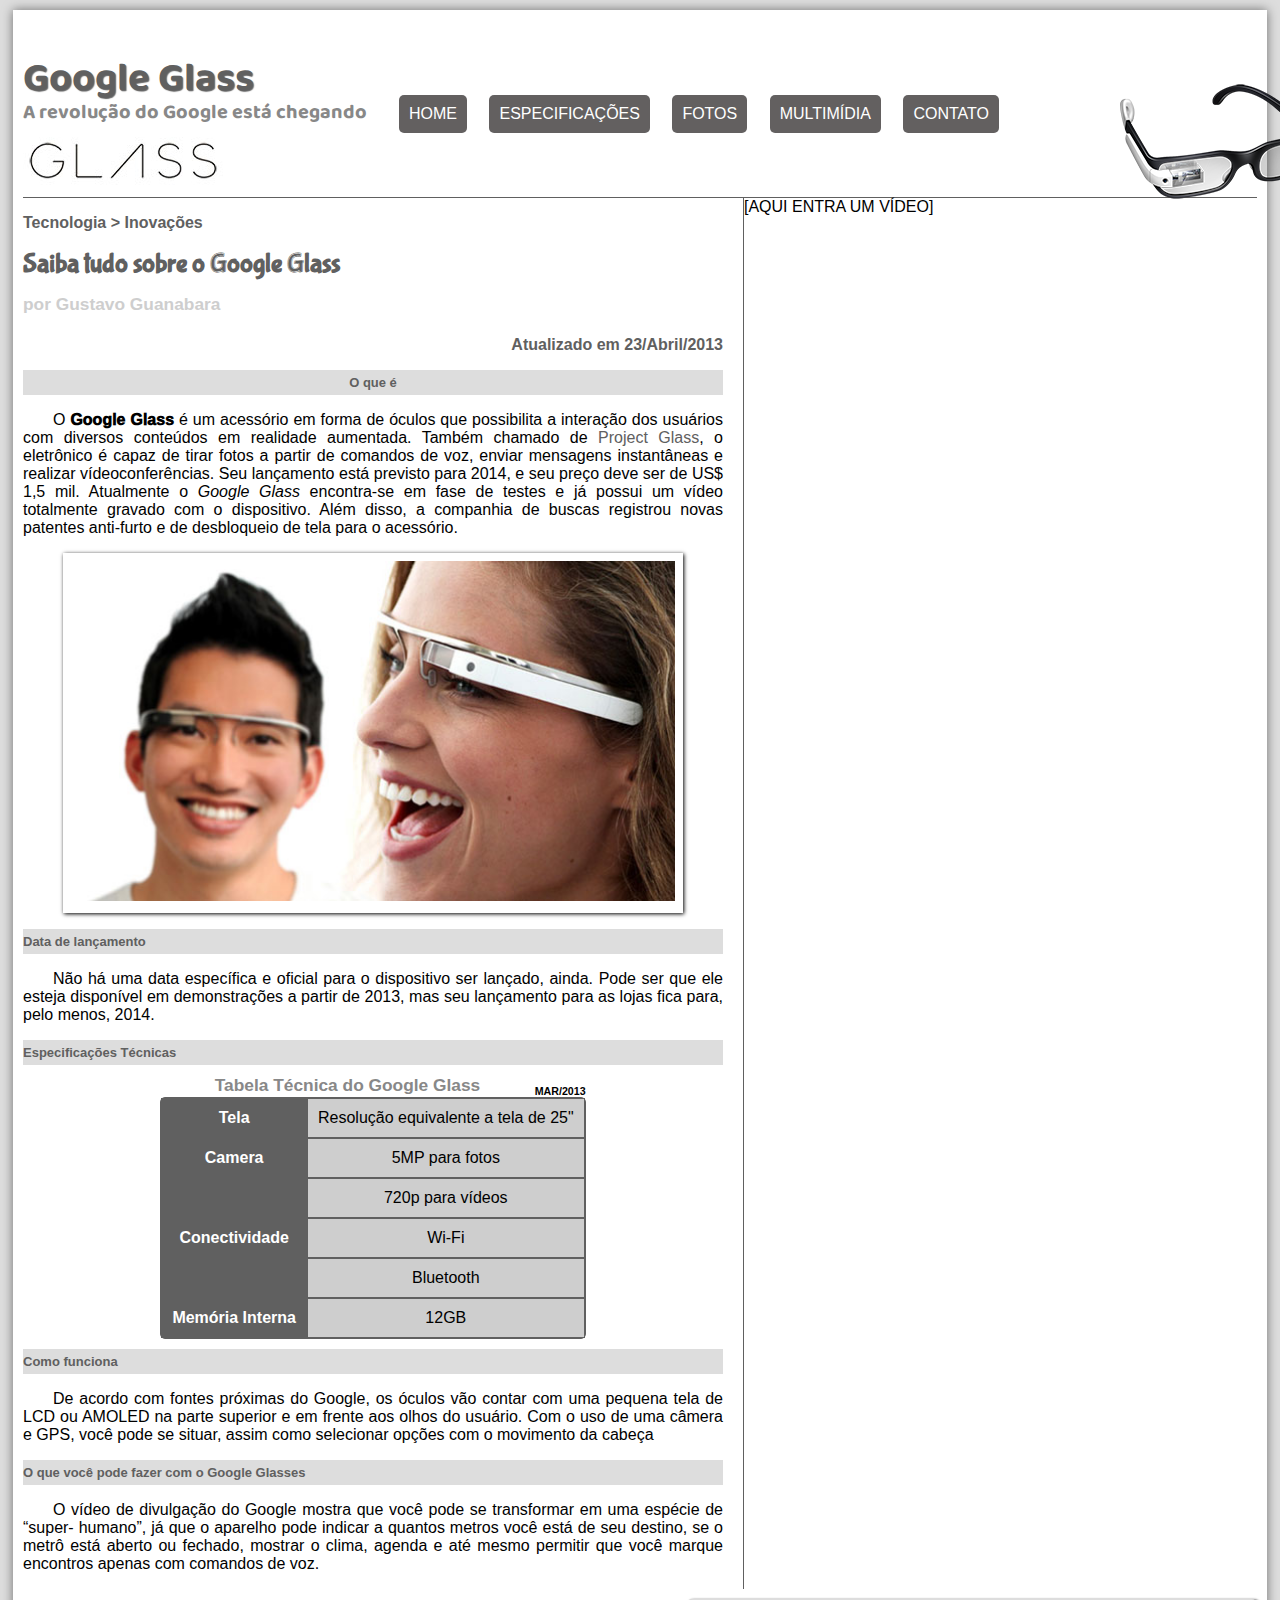
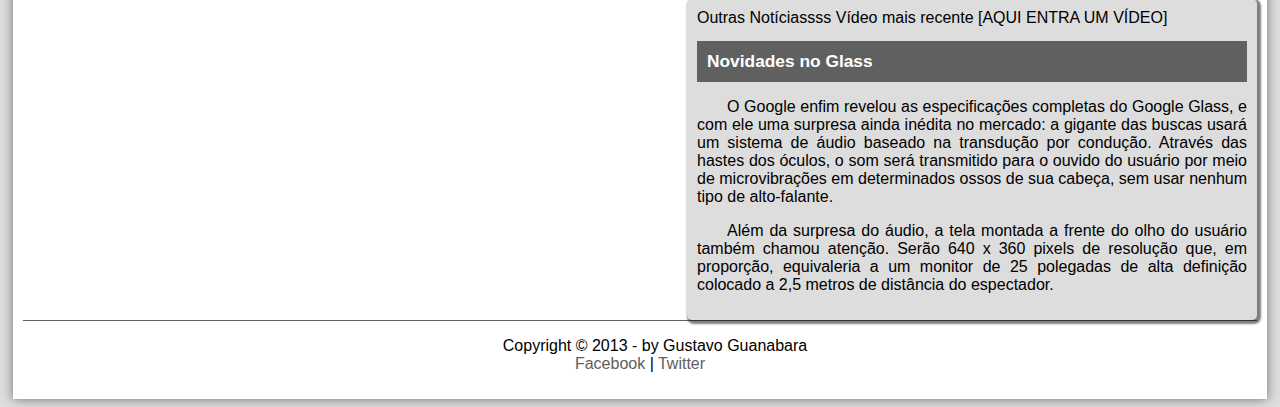
<file: index.html>
<!DOCTYPE html>
<html lang="pt-br">
<head>
    <meta charset="UTF-8"/>
    <title>Tudo sobre Google Glass</title>
    <link rel="stylesheet" type="text/css" href="css/estilo.css"/>
    
</head>
<script language= "javascript" src="javascript/funcoes.js"></script>
<body>
    <div id="interface">
        <header id="cabecalho">
            <hgroup>
                <h1>Google Glass </h1>
                <h2>A revolução do Google está chegando </h2>
            </hgroup>
            
            
            <img id="icone" src="imagens/glass-oculos-preto-peq.png"/>
            
            
            <nav id="menu">
                <h1>Menu Principal</h1>
                <ul>
                    <li onmouseover="mudaFoto('imagens/home.png')" onmouseout="mudaFoto('imagens/glass-oculos-preto-peq.png')"><a href="index.html">Home</a></li>
                    <li onmouseover="mudaFoto('imagens/especificacoes.png')" onmouseout="mudaFoto('imagens/glass-oculos-preto-peq.png')"><a href="specs.html">Especificações</a></li>
                    <li onmouseover="mudaFoto('imagens/fotos.png')" onmouseout="mudaFoto('imagens/glass-oculos-preto-peq.png')"><a href="fotos.html">Fotos</a></li>
                    <li onmouseover="mudaFoto('imagens/multimidia.png')" onmouseout="mudaFoto('imagens/glass-oculos-preto-peq.png')"><a href="multimidia.html">Multimídia</a></li>
                    <li onmouseover="mudaFoto('imagens/contato.png')" onmouseout="mudaFoto('imagens/glass-oculos-preto-peq.png')"><a href="fale-conosco.html">Contato</a></li>
                </ul>
                
            </nav>
            
            
        </header>
        
        <section id="corpo">
            <article id="noticiaprincipal">
                <header id="cabecalhoartigo">
                    <hgoup>
                        <h3>Tecnologia > Inovações</h3>
                        <h1>Saiba tudo sobre o Google Glass </h1>
                        <h2>por Gustavo Guanabara</h2>
                        <h3 class="direita">Atualizado em 23/Abril/2013</h3>
                    </hgoup>
                </header>
                
                
                <h2 style="text-align: center;">O que é</h2>
                <p>O <span style="font-weight: 1000;">Google Glass</span> é um acessório em forma de óculos que possibilita
                    a
                    interação dos usuários com diversos conteúdos em realidade aumentada. Também chamado de <a
                    href="https://www.google.com/glass/start/" target="_blank">Project Glass</a>, o
                    eletrônico é capaz de tirar fotos a partir de comandos de voz, enviar mensagens instantâneas e realizar
                    vídeo&shy;con&shy;ferên&shy;cias.
                    Seu lançamento está previsto para 2014, e seu preço deve ser de US$ 1,5 mil. Atualmente o <em>Google
                        Glass</em>
                        encontra-se em fase de testes e já possui um vídeo totalmente gravado com o dispositivo. Além disso, a
                        companhia
                        de buscas registrou novas patentes anti-furto e de desbloqueio de tela para o acessório.</p>
                        
                        <figure class="foto-legenda">
                            <img src="imagens\glass-quadro-homem-mulher.jpg"/>
                            <figcaption>
                                <h3>Google Glass</h3>
                                <p>Uma nova maneira de ver o mundo</p>
                                
                            </figcaption>
                        </figure>
                        
                        <h2>Data de lançamento</h2>
                        <p>Não há uma data específica e oficial para o dispositivo ser lançado, ainda. Pode ser que ele esteja
                            disponível em
                            demonstrações a partir de 2013, mas seu lançamento para as lojas fica para, pelo menos, 2014.</p>
                            
                            <h2>Especificações Técnicas</h2>
                            <table id="tabelaspec"> <!--TABELA-->
                                <caption> Tabela Técnica do Google Glass <span>MAR/2013</span></caption>
                                
                                <tr>
                                    <td class="colunaesquerda">Tela</td>
                                    <td class="colunadireita">Resolução equivalente a tela de 25"</td>
                                </tr>
                                <tr>
                                    <td rowspan="2" class="colunaesquerda">Camera</td>
                                    <td class="colunadireita">5MP para fotos</td>
                                </tr>
                                <tr>
                                    <td class="colunadireita">720p para vídeos</td>
                                </tr>
                                <tr>
                                    <td rowspan="2" class="colunaesquerda">Conectividade</td>
                                    <td class="colunadireita">Wi-Fi</td>
                                </tr>
                                <tr>
                                    <td class="colunadireita">Bluetooth</td>
                                </tr>
                                <tr>
                                    <td class="colunaesquerda">Memória Interna</td>
                                    <td class="colunadireita">12GB</td>
                                </tr>
                            </table>
                            <h2>Como funciona</h2>
                            <p>De acordo com fontes próximas do Google, os óculos vão contar com uma pequena tela de LCD ou AMOLED na
                                parte
                                superior e em frente aos olhos do usuário. Com o uso de uma câmera e GPS, você pode se situar, assim
                                como
                                selecionar opções com o movimento da cabeça</p>
                                
                                <h2>O que você pode fazer com o Google Glasses</h2>
                                <p>O vídeo de divulgação do Google mostra que você pode se transformar em uma espécie de “super-
                                    <wbr/>
                                    humano”, já que o aparelho pode indicar a quantos metros você está de seu destino, se o metrô está
                                    aberto ou
                                    fechado, mostrar o clima, agenda e até mesmo permitir que você marque encontros apenas com comandos de
                                    voz.
                                </p>
                            </article>
                        </section>
                        
                        [AQUI ENTRA UM VÍDEO]
                        
                        <aside id="lateral">
                            Outras Notíciassss
                            Vídeo mais recente
                            
                            [AQUI ENTRA UM VÍDEO]
                            
                            <h2>Novidades no Glass</h2>
                            <p>O Google enfim revelou as especificações completas do Google Glass, e com ele uma surpresa ainda inédita no
                                mercado: a gigante das buscas usará um sistema de áudio baseado na transdução por condução. Através das
                                hastes
                                dos óculos, o som será transmitido para o ouvido do usuário por meio de microvibrações em determinados ossos
                                de
                                sua cabeça, sem usar nenhum tipo de alto-falante.</p>
                                
                                <p>Além da surpresa do áudio, a tela montada a frente do olho do usuário também chamou atenção. Serão 640 x 360
                                    pixels de resolução que, em proporção, equivaleria a um monitor de 25 polegadas de alta definição colocado a
                                    2,5
                                    metros de distância do espectador.</p>
                                </aside>
                                <footer id="rodape">
                                    <p> Copyright &copy; 2013 - by Gustavo Guanabara</br>
                                        <a href="http://facebook.com" target="_blank">Facebook</a> | <a href="http://twitter.com" target="_blank">Twitter</a>
                                    </p>
                                </footer>
                            </div>
                            
                        </body>
                        
                        </html>
</file>
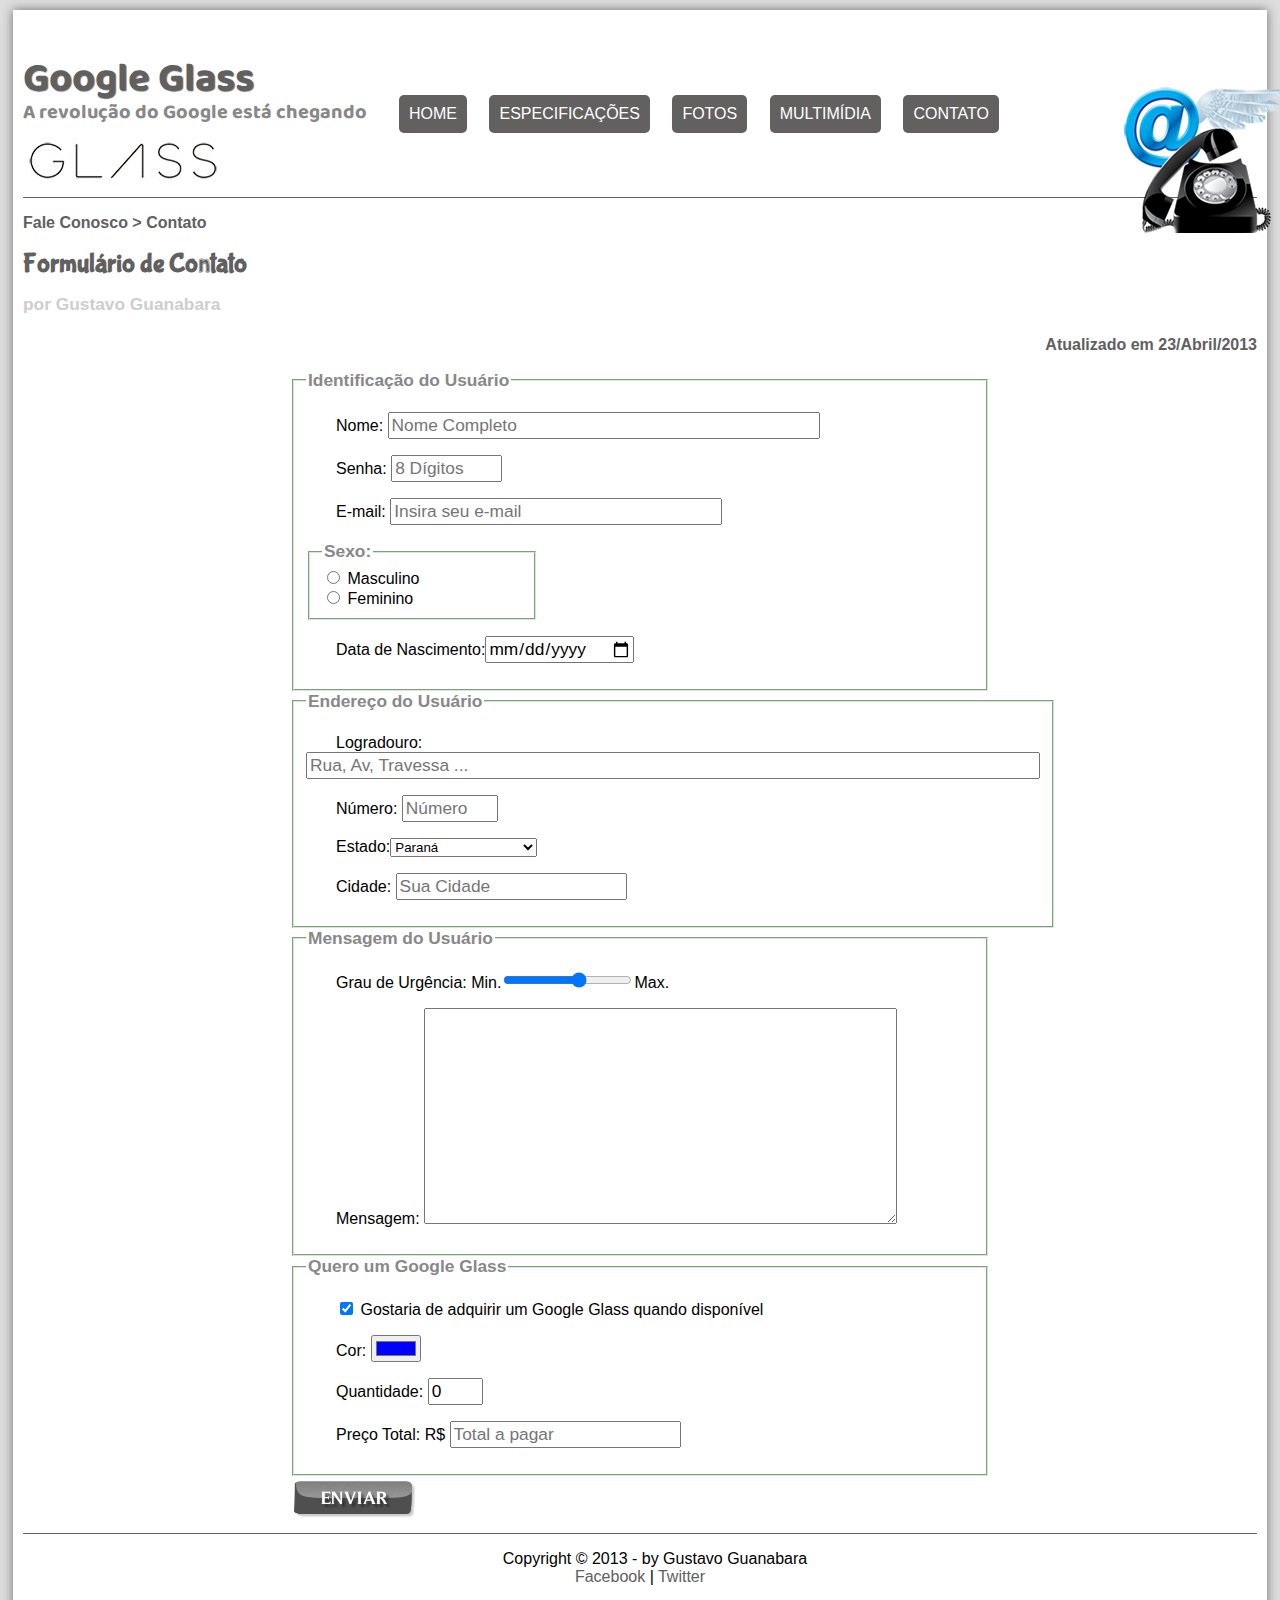
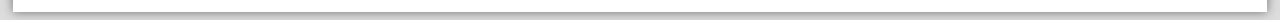
<file: fale-conosco.html>
<!DOCTYPE html>
<html lang="pt-br">
<head>
    <meta charset="UTF-8"/>
    <title>Tudo sobre Google Glass</title>
    <link rel="stylesheet" type="text/css" href="css/estilo.css"/>
    <link rel="stylesheet" href="css/form.css"/>
    
</head>
<script language= "javascript" src="javascript/funcoes.js"></script>
<script>
    function calc_total(){
        var qtd = parseInt(document.getElementById('cQtd').value)
        tot = qtd *1500;
        document.getElementById('cTot').value = tot; 
    }
</script>
<body>
    <div id="interface">
        <header id="cabecalho">
            <hgroup>
                <h1>Google Glass </h1>
                <h2>A revolução do Google está chegando </h2>
            </hgroup>
            
            
            <img id="icone" src="imagens/contato.png"/>
            
            
            <nav id="menu">
                <h1>Menu Principal</h1>
                <ul>
                    <li onmouseover="mudaFoto('imagens/home.png')" onmouseout="mudaFoto('imagens/contato.png')"><a href="index.html">Home</a></li>
                    <li onmouseover="mudaFoto('imagens/especificacoes.png')" onmouseout="mudaFoto('imagens/contato.png')"><a href="specs.html">Especificações</a></li>
                    <li onmouseover="mudaFoto('_imagens/fotos.png')" onmouseout="mudaFoto('imagens/contato.png')"><a href="fotos.html">Fotos</a></li>
                    <li onmouseover="mudaFoto('imagens/multimidia.png')" onmouseout="mudaFoto('imagens/contato.png')"><a href="multimidia.html">Multimídia</a></li>
                    <li onmouseover="mudaFoto('imagens/contato.png')" onmouseout="mudaFoto('imagens/contato.png')"><a href="fale-conosco.html">Contato</a></li>
                </ul>
                
            </nav>
            
            
        </header>
        
        <section id="corpo-full">
            <article id="noticiaprincipal">
                <header id="cabecalhoartigo">
                    <hgoup>
                        <h3>Fale Conosco > Contato</h3>
                        <h1>Formulário de Contato</h1>
                        <h2>por Gustavo Guanabara</h2>
                        <h3 class="direita">Atualizado em 23/Abril/2013</h3>
                    </hgoup>
                </header>
                
                
                
                <form method="post" id="fContato" action="mailto:eliasfernandescoutinho@gmail.com" oninput="calc_total();">
                    
                    <fieldset id="usuario"><legend>Identificação do Usuário</legend>
                        <p> <label for="cNome">Nome:</label> <input type="text"name="tNome" id="cNome" size="40" maxlength="40" placeholder="Nome Completo"/></p>
                        <p> <label for="cSenha">Senha:</label> <input type="password" name="tSenha" id="cSenha" size="8" maxlength="8" placeholder="8 Dígitos"/></p>
                        <p> <label for="cMail">E-mail:</label> <input type="email" name="tMail" id="cMail" size="30" maxlength="40" placeholder="Insira seu e-mail"/></p>
                        <fieldset id="sexo"><legend>Sexo:</legend>
                            <input type="radio" name="tSexo" id="cMasc"/> <label for="cMasc">Masculino</label><br>
                            <input type="radio" name="tSexo" id="cFem"/> <label for="cFem">Feminino</label>
                        </fieldset>
                        <p>Data de Nascimento:<input type="date" name="tNasc" id="cNasc"/></p>
                    </fieldset>
                    
                    <fieldset id="endereco"><legend>Endereço do Usuário</legend>
                        <p> <label for="cRua"> Logradouro:</label><input type="text" name="tRua" id="cRua" size="70" maxlength="80" placeholder="Rua, Av, Travessa ..."/>  </p>
                        <p><label for="cNum"> Número:</label> <input type="number" name="tNum" id="cNum" size="7" size="10" maxlength="10", placeholder="Número" min="0" max="99999"/></p>
                        <p><label for="cEst">Estado:</label><select name="tEst" id="cEst">
                            <optgroup label="Região Sudeste">
                                <option value="RJ">Rio de Janeiro</option>
                                <option value="SP">São Paulo</option>
                                <option value="MG">Minas Gerais</option>
                            </optgroup>
                            
                            <optgroup label="Região Sul">
                                <option value="PR" selected>Paraná</option>
                                <option value="SC">Santa Catarina</option>
                                <option value="RS">Rio Grande do Sul</option>
                            </optgroup>
                        </select></p>
                        <p><label for="cCid">Cidade:</label>
                        <input type="text" name="tCid" id="cCid" maxlength="40" size="20" placeholder="Sua Cidade" list="cidades"></p>
                        <datalist id="cidades">
                            <option value="Rio de Janeiro"></option>
                            <option value="Curitiba"></option>
                            <option value="São Gonçalo"></option>
                            <option value="Niterói"></option>
                            <option value="São Paulo"></option>
                            <option value="Porto Alegre"></option>
                            <option value="Florianópolis"></option>
                            <option value="Campos do Jordão"></option>
                            <option value="Saquarema"></option>
                        </datalist> 
                    </fieldset>
                    
                    <fieldset id="mensagem"><legend>Mensagem do Usuário</legend>
                        <p><label for="cUrg">  Grau de Urgência:</label>
                            Min.<input type="range" name="tUrg" id="cUrg" min="0" max="10" step="2"/>Max.
                        
                        </p>
                        <p><label for="cMsg"> Mensagem:</label>
                        <textarea name="tMsg" id="cMsg" cols="45" rows="10" placeholder="Deixe aqui sua mensagem">
                        </textarea></p>
                    </fieldset>
                    
                    <fieldset id="pedido"><legend>Quero um Google Glass</legend>
                        <p><input type="checkbox" name="tPed" id="cPed" checked/>
                            
                            <label for="cPed">Gostaria de adquirir um Google Glass quando disponível</label>
                        
                        </p>
                        <p><label for="cCor">Cor:</label>
                            <input type="color" name="tCor" id="cCor" value="#0000ff"/></p>
                        <p><label for="cQtd">Quantidade:</label>
                        <input type="number" name="tQtd" id="cQtd" min="0" max="5" value="0"/>
                        </p>
                        <p><label>Preço Total: R$</label>
                        <input type="text" name="tTod" id="cTot" placeholder="Total a pagar" readonly/>
                        </p>
                    </fieldset>
                    
                    <input type="image" name="tEnviar" src="imagens/botao-enviar.png">

                </form>
                
                <footer id="rodape">
                    <p> Copyright &copy; 2013 - by Gustavo Guanabara</br>
                        <a href="http://facebook.com" target="_blank">Facebook</a> | <a href="http://twitter.com" target="_blank">Twitter</a>
                    </p>
                </footer>
            </div>
            
        </body>
        
        </html>
</file>
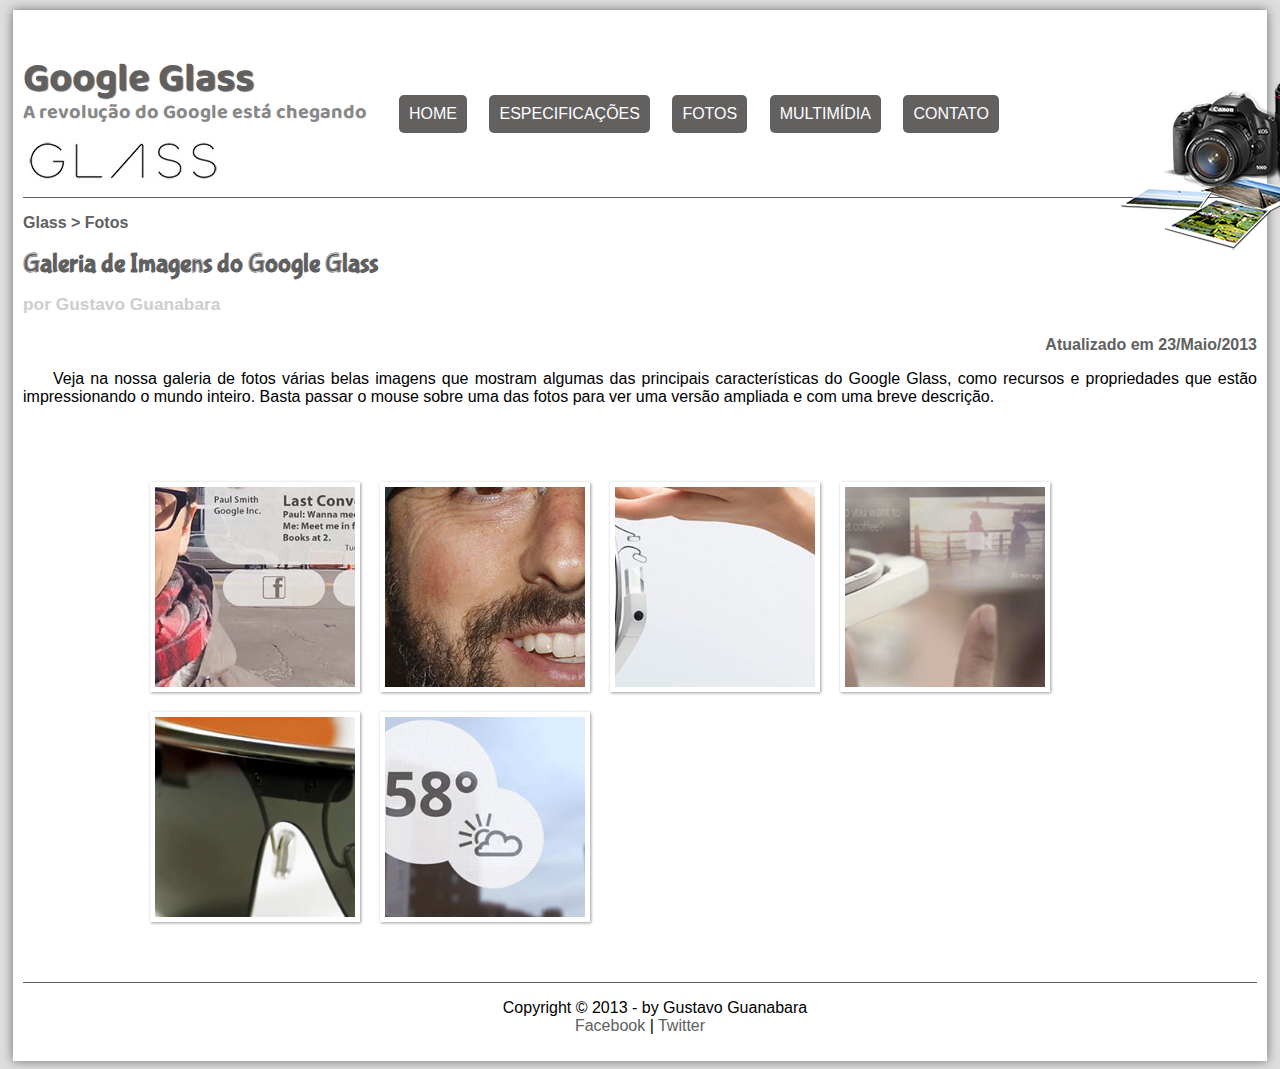
<file: fotos.html>
<!DOCTYPE html>
<html lang="pt-br">
<head>
    <meta charset="UTF-8"/>
    <title>Tudo sobre Google Glass</title>
    <link rel="stylesheet" type="text/css" href="css/estilo.css"/>
    <link rel="stylesheet" href="css/fotos.css"/>
    
</head>
<script language= "javascript" src="_javascript/funcoes.js"></script>
<body>
    <div id="interface">
        <header id="cabecalho">
            <hgroup>
                <h1>Google Glass </h1>
                <h2>A revolução do Google está chegando </h2>
            </hgroup>
            
            
            <img id="icone" src="imagens/fotos.png"/>
            
            
            <nav id="menu">
                <h1>Menu Principal</h1>
                <ul>
                    <li onmouseover="mudaFoto('imagens/home.png')" onmouseout="mudaFoto('imagens/fotos.png')"><a href="index.html">Home</a></li>
                    <li onmouseover="mudaFoto('imagens/especificacoes.png')" onmouseout="mudaFoto('imagens/fotos.png')"><a href="specs.html">Especificações</a></li>
                    <li onmouseover="mudaFoto('imagens/fotos.png')" onmouseout="mudaFoto('imagens/fotos.png')"><a href="fotos.html">Fotos</a></li>
                    <li onmouseover="mudaFoto('imagens/multimidia.png')" onmouseout="mudaFoto('imagens/fotos.png')"><a href="multimidia.html">Multimídia</a></li>
                    <li onmouseover="mudaFoto('imagens/contato.png')" onmouseout="mudaFoto('imagens/fotos.png')"><a href="fale-conosco.html">Contato</a></li>
                </ul>
                
            </nav>
            
            
        </header>
        <section id="corpo-full">
            <article id="noticiaprincipal">
                <header id="cabecalhoartigo">
                    <hgoup>
                        <h3>Glass > Fotos</h3>
                        <h1>Galeria de Imagens do Google Glass</h1>
                        <h2>por Gustavo Guanabara</h2>
                        <h3 class="direita">Atualizado em 23/Maio/2013</h3>
                    </hgoup>
                </header>
                
                
                <p>Veja na nossa galeria de fotos várias belas imagens que mostram algumas das principais características do Google Glass, como recursos e propriedades que estão impressionando o mundo inteiro. Basta passar o mouse sobre uma das fotos para ver uma versão ampliada e com uma breve descrição.</p>
                <ul id="albumfotos">
                    <li id="foto01"><span></spam>Agenda e lembretes</span></li>
                    <li id="foto02"><span>Sergey Brin usando o Glass</span></li>
                    <li id="foto03"><span>Leve e compacto</span></li>
                    <li id="foto04"><span>Sensação de uma tela de 50"</span></li>
                    <li id="foto05"><span>Vários tipos de lente</span></li>
                    <li id="foto06"><span>Informações importantes</span>
                    </ul>
                    
                </article>
            </section>
            
            <footer id="rodape">
                <p> Copyright &copy; 2013 - by Gustavo Guanabara</br>
                    <a href="http://facebook.com" target="_blank">Facebook</a> | <a href="http://twitter.com" target="_blank">Twitter</a>
                </p>
            </footer>
        </div>
        
    </body>
    
    </html>
</file>
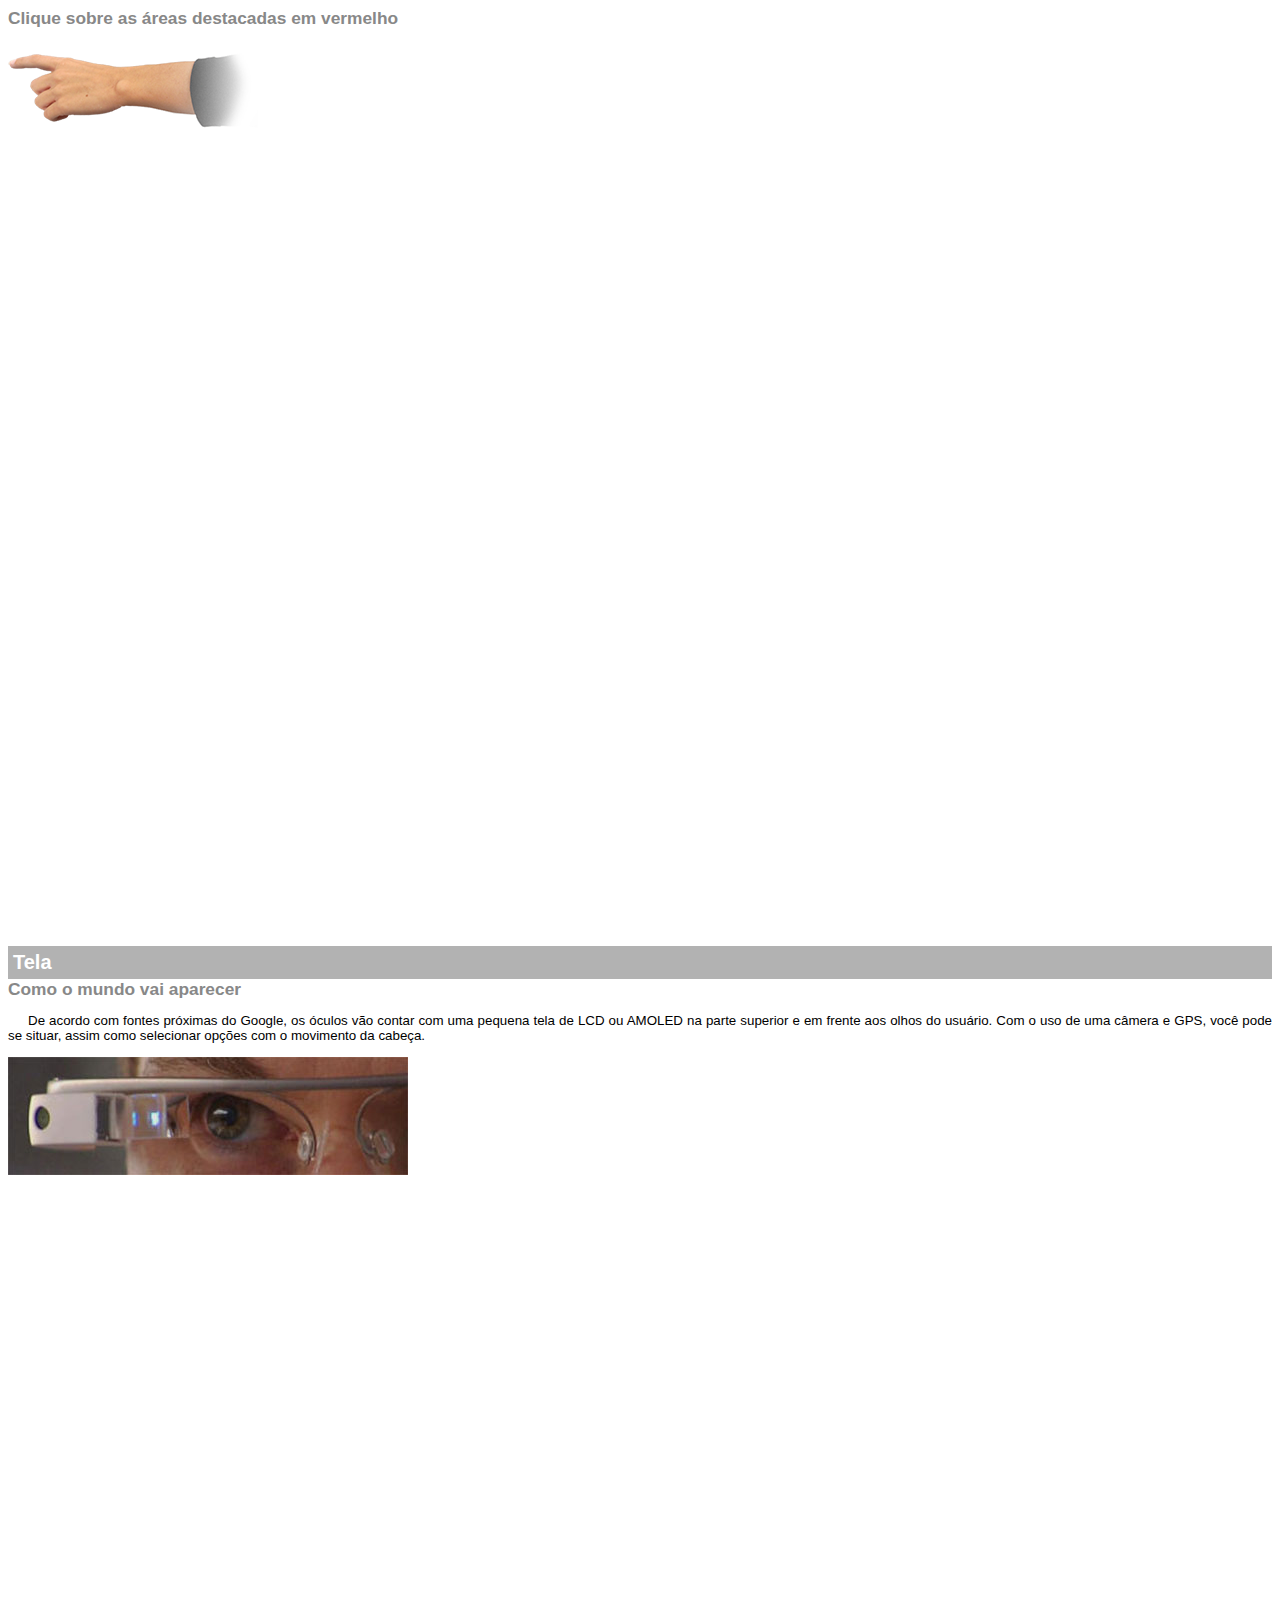
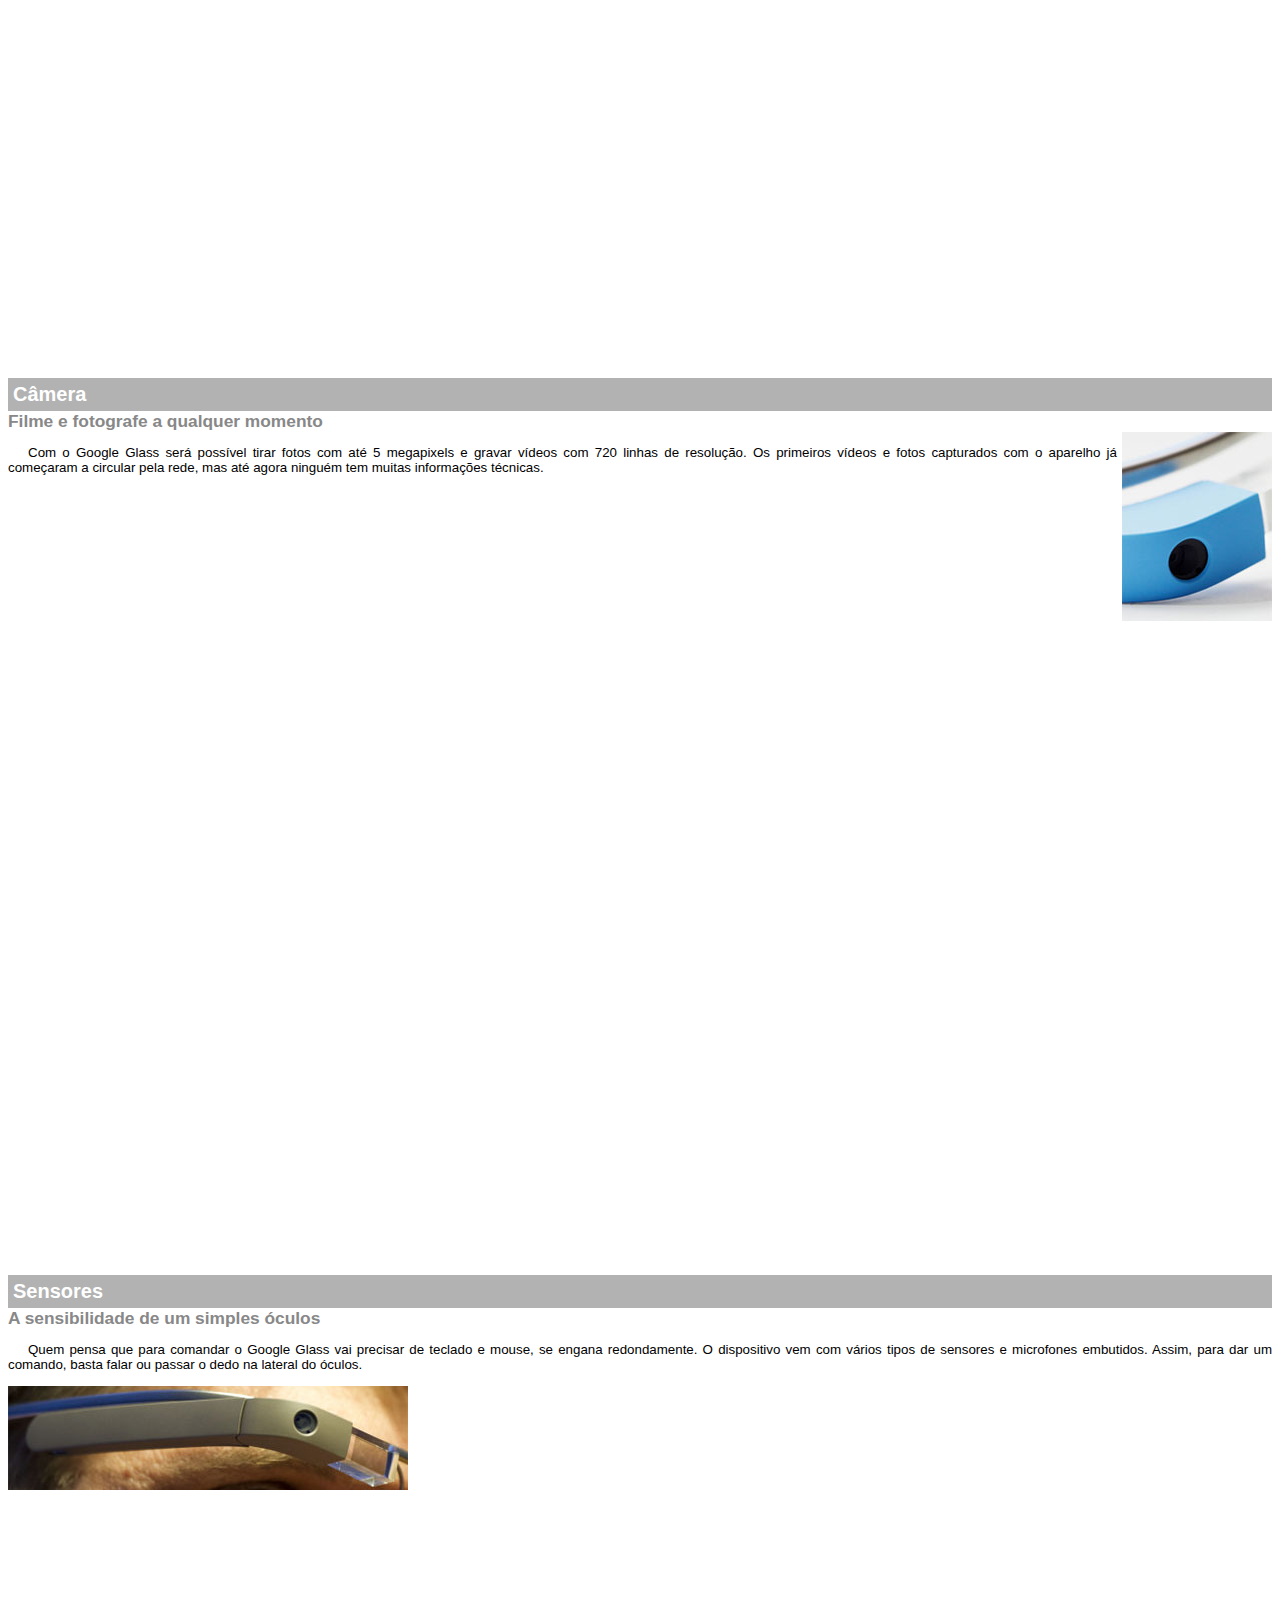
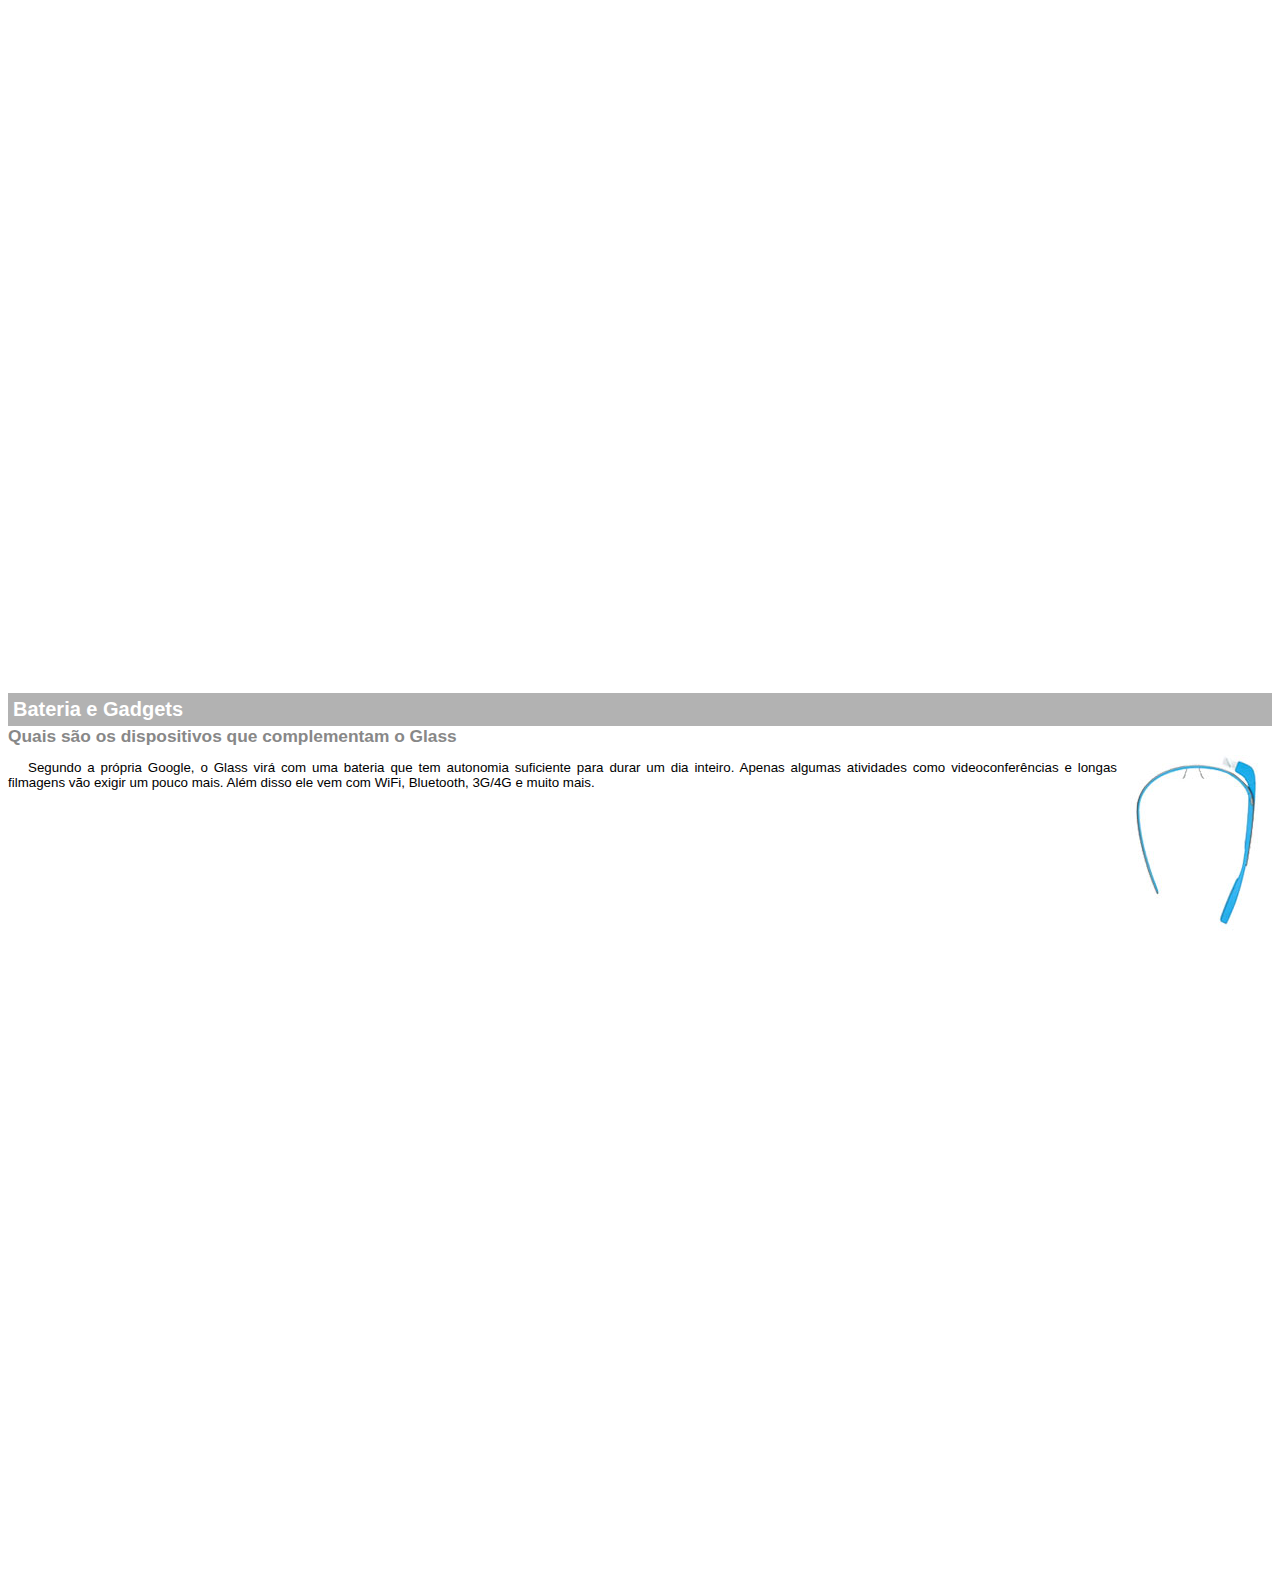
<file: google-glass.html>
<!DOCTYPE html>
<html>
<head>
    <meta charset="utf-8"/>
    <title> Informações sobre o Google Glass</title>
    <style>
        body{
            font-family: Arial;
            font-size: 10pt;
            overflow: hidden;
        }
        p{
            text-align: justify;
            text-indent: 20px;
        }
        article h1{
            font-size: 15pt;
            color: white;
            background-color: rgba(0, 0, 0, 0.3);
            padding: 5px;
            margin: 0px;

        }
        article h2{
            font-size: 13pt;
            color: #888888;
            margin: 0px;
        }
        article{
            margin-bottom: 800px;
        }
        img.img-dir{
            display: block;
            float: right;
            margin-left: 5px;
        }
    </style>
</head>
<body>
    <article id="topo">  
        <header>
            <h2> Clique sobre as áreas destacadas em vermelho</h2>
        </header> 
        <img src="imagens/mao.png" alt="Mão apontando para esquerda"/>
    </article>
    
    <article id="tela">
        <header>
            <h1>Tela</h1>
            <h2>Como o mundo vai aparecer</h2>
        </header>
        <p> De acordo com fontes próximas do Google, os óculos vão contar com uma pequena tela de LCD ou AMOLED na parte superior e em frente aos olhos do usuário. Com o uso de uma câmera e GPS, você pode se situar, assim como selecionar opções com o movimento da cabeça.</p>
        <img src="imagens/det-tela.jpg" alt="tela do Google Glass"/>
        </article>
        
        <article id="camera">
            <header>
                <h1>Câmera</h1>
                <h2>Filme e fotografe a qualquer momento</h2>
            </header>
            <img src="imagens/det-camera.jpg" class="img-dir" alt="Câmera do Google Glass"/>
            <p>
                Com o Google Glass será possível tirar fotos com até 5 megapixels e gravar vídeos com 720 linhas de resolução. Os primeiros vídeos e fotos capturados com o aparelho já começaram a circular pela rede, mas até agora ninguém tem muitas informações técnicas.</p>
            </article>
            
            <article id="sensores"> 
                <header>
                    <h1>Sensores</h1>
                    <h2>A sensibilidade de um simples óculos</h2>
                </header>
                <p>Quem pensa que para comandar o Google Glass vai precisar de teclado e mouse, se engana redondamente. O dispositivo vem com vários tipos de sensores e microfones embutidos. Assim, para dar um comando, basta falar ou passar o dedo na lateral do óculos.</p>
                <img src="imagens/det-touch.jpg" alt="Sensores do Google Glass"/>
                </article>
                
                <article id="gadgets"> 
                    <header>
                        <h1>Bateria e Gadgets</h1>
                        <h2>Quais são os dispositivos que complementam o Glass</h2>
                    </header>
<img src="imagens/det-bateria.jpg"  class="img-dir" alt="Bateria e Gadgets do Google Glass"/>
                    <p>
                        Segundo a própria Google, o Glass virá com uma bateria que tem autonomia suficiente para durar um dia inteiro. Apenas algumas atividades como videoconferências e longas filmagens vão exigir um pouco mais. Além disso ele vem com WiFi, Bluetooth, 3G/4G e muito mais.</p>
                    </article>
                </body>
                </html>
</file>
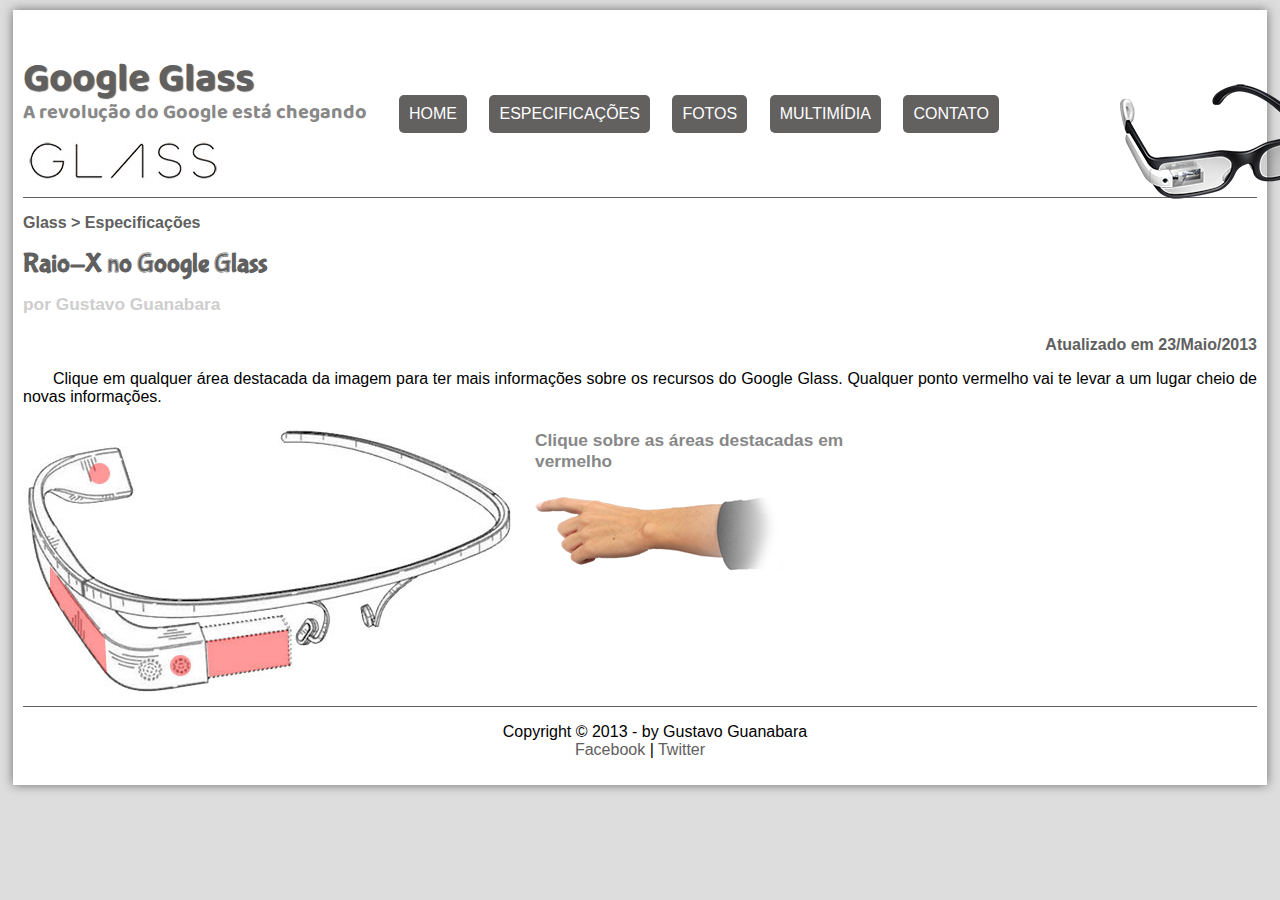
<file: specs.html>
<!DOCTYPE html>
<html lang="pt-br">
<head>
    <meta charset="UTF-8"/>
    <title>Tudo sobre Google Glass</title>
    <link rel="stylesheet" type="text/css" href="css/estilo.css"/>
    <link rel="stylesheet" href="css/specs.css"/>
    
</head>
<script language= "javascript" src="javascript/funcoes.js"></script>
<body>
    <div id="interface">
        <header id="cabecalho">
            <hgroup>
                <h1>Google Glass </h1>
                <h2>A revolução do Google está chegando </h2>
            </hgroup>
            
            
            <img id="icone" src="imagens/glass-oculos-preto-peq.png"/>
            
            
            <nav id="menu">
                <h1>Menu Principal</h1>
                <ul>
                    <li onmouseover="mudaFoto('imagens/home.png')" onmouseout="mudaFoto('imagens/especificacoes.png')"><a href="index.html">Home</a></li>
                    <li onmouseover="mudaFoto('imagens/especificacoes.png')" onmouseout="mudaFoto('imagens/especificacoes.png')"><a href="specs.html">Especificações</a></li>
                    <li onmouseover="mudaFoto('imagens/fotos.png')" onmouseout="mudaFoto('imagens/especificacoes.png')"><a href="fotos.html">Fotos</a></li>
                    <li onmouseover="mudaFoto('imagens/multimidia.png')" onmouseout="mudaFoto('imagens/especificacoes.png')"><a href="multimidia.html">Multimídia</a></li>
                    <li onmouseover="mudaFoto('imagens/contato.png')" onmouseout="mudaFoto('imagens/especificacoes.png')"><a href="fale-conosco.html">Contato</a></li>
                </ul>
                
            </nav>
            
            
        </header>
        <section id="corpo-full">
            <article id="noticiaprincipal">
                <header id="cabecalhoartigo">
                    <hgoup>
                        <h3>Glass > Especificações</h3>
                        <h1> Raio-X no Google Glass </h1>
                        <h2>por Gustavo Guanabara</h2>
                        <h3 class="direita">Atualizado em 23/Maio/2013</h3>
                    </hgoup>
                </header>
                
                <p>Clique em qualquer área destacada da imagem para ter mais informações sobre os recursos do Google Glass. Qualquer ponto vermelho vai te levar a um lugar cheio de novas informações.</p>
                <section id="conteudo">
                    <img src="imagens/glass-esquema-marcado.jpg" usemap="#meumapa"/>
                    <map name="meumapa">
                       <area shape="rect" coords="179,202,270,260" href="google-glass.html#tela" target="janela"/>
                       <area shape="circle" coords="158,243, 12" href="google-glass.html#camera" target="janela"/>
                       <area shape="circle" coords="73, 52, 12" href="google-glass.html#gadgets" target="janela"/>
                       <area shape="poly" coords="28,143,83,216,84,249,27,169" href="google-glass.html#sensores" target="janela"/>


                    </map>
                    <iframe src="google-glass.html" name="janela" id="frame-spec"></iframe>    
                    
                    
                </section>
                
            </article>
        </section>
        
        <footer id="rodape">
            <p> Copyright &copy; 2013 - by Gustavo Guanabara</br>
                <a href="http://facebook.com" target="_blank">Facebook</a> | <a href="http://twitter.com" target="_blank">Twitter</a>
            </p>
        </footer>
    </div>
    
</body>

</html>
</file>
<file: css/estilo.css>
@charset "UTF-8";
@import url('https://fonts.googleapis.com/css?family=Baloo+2&display=swap');

@font-face {
    font-family: "FonteLogo" ;
    src: url("../fonts/bubblegum-sans-regular.otf");
}

body {
    background: #dddddd;
    color: rgba(0, 0, 0, 1);
    font-family: Arial;
}

div#interface {
    width: auto;
    background-color: white;
    margin: 10px 5px 0px 5px;
    box-shadow: 0px 0px 10px rgba(0, 0, 0, 0.5);
    padding: 10px;
    
}

p {
    text-align: justify;
    text-indent: 30px;
}

a {
    color: #606060;
    text-decoration: none;
}

a:hover {
    text-decoration: underline;
}

header#cabecalho img#icone {
    position: absolute;
    left: 1120px;
    top: 80px;
}

header#cabecalho {
    border-bottom: 1px #606060 solid;
    height: 150px;
    background: url("../imagens/glass-logo-peq.jpg") no-repeat 0px 90px;
}

header#cabecalho h1 {
    font-family: 'Baloo 2', cursive;
    font-size: 30pt;
    color: #606060;
    text-shadow: 1px 1px 1px rgba(0, 0, 0, 0.6);
    padding: 0px;
    margin-bottom: 0px;
}

header#cabecalho h2 {
    font-family: 'Baloo 2', cursive;
    font-size: 15pt;
    color: #888888;
    padding: 0px;
    margin-top: -15px;
}

/*formatação de imagens com legendas */

figure.foto-legenda {
    position: relative;
    border: 8px solid white;
    box-shadow: 1px 1px 4px black;
    
}

figure.foto-legenda img {
    width: 100%;
    height: 100%;
    
}

figure.foto-legenda figcaption {
    opacity: 0;
    position: absolute;
    top: 0px;
    background-color: rgba(0, 0, 0, 0.4);
    color: white;
    width: 100%;
    height: 100%;
    padding: 10px;
    box-sizing: border-box;
    transition: opacity 1s;
}

figure.foto-legenda:hover figcaption {
    opacity: 1;
    
}

/* Formatação do Menu*/

nav#menu {
    display: block;
}

nav#menu ul {
    list-style: none;
    text-transform: uppercase;
    position: absolute;
    top: 70px;
    left: 350px;

}

nav#menu li {
    display: inline-block;
    background-color: #636060;
    padding: 10px;
    margin: 9px;
    border-radius: 5px;
    transition: background-color 1s;
}

nav#menu li:hover {
    background-color: #c300ff;
    
    
}

nav#menu h1 {
    display: none;
}

nav#menu a {
    color: rgb(255, 255, 255);
    text-decoration: none;
    
}

nav#menu a:hover {
    color: rgb(255, 255, 255);
}

section#corpo {
    display: block;
    width: 700px;
    float: left;
    border-right: 1px solid #606060;
    padding-right: 20px;
}

article#noticiaprincipal h2 {
    font-size: 13px;
    color: #606060;
    background-color: #dddddd;
    padding: 5px 0px 5px 0px;
    margin: 10px 0px 10px 0px;
    
}

header#cabecalhoartigo h1 {
    font-family: "FonteLogo", sans-serif;
    font-size: 20pt;
    color: #606060;
    margin-bottom: 0px;
    margin-top: 0px;
}

.direita {
    text-align: right;
}

header#cabecalhoartigo h2 {
    font-size: 13pt;
    color: #cecece;
    background-color: #ffffff;
}

header#cabecalhoartigo h3 {
    font-size: 12pt;
    color: #606060;
    
}


table#tabelaspec {
    border: 1px solid #606060;
    border-spacing: 0px;
    margin-left: auto;
    margin-right: auto;
    border-radius: 5px;
    
    
}

table#tabelaspec td {
    border: 1px solid #606060;
    padding: 10px;
    text-align: center;
    vertical-align: middle;
    
}

table#tabelaspec td.colunaesquerda {
    color: white;
    background-color: #606060;
    vertical-align: top;
    font-weight: bold;
    
}

table#tabelaspec td.colunadireita {
    color: black;
    background-color: #cecece;
    
}

table#tabelaspec caption {
    color: #888888;
    font-size: 13pt;
    font-weight: bolder;
}

table#tabelaspec caption span {
    display: block;
    float: right;
    color: black;
    font-size: 8pt;
    margin-top: 10px;
}

aside#lateral {
    display: block;
    width: 550px;
    float: right;
    background-color: #dddddd;
    padding: 10px;
    margin-top: 10px;
    box-shadow: 2px 2px 2px 2px rgba(0,0,0,0.5);
    border-radius: 5px;
}

aside#lateral h1 {
    font-family: "FonteLogo", sans-serif;
    font-size: 20pt;
    color: #606060;
    margin-top: 0px;
}

aside#lateral h2 {
    background-color: #606060;
    font-size: 13pt;
    color: #ffffff;
    padding: 10px;
    
}

footer#rodape {
    clear: both;
    border-top: 1px solid #606060;
}

footer#rodape p {
    text-align: center;
}
</file>
<file: css/form.css>
@charset "UTF-8";

form{
    width: 700px;
    margin: auto;
}

input, textarea{
    font-family: sans-serif;
    font-weight: normal;
    font-size: 13pt;
}

input:hover, textarea:hover{
    background-color: #dddddd;

}

legend{
    color: #888888 ;
    font-weight: bold;
    font-size: 13pt;
    font-family: sans-serif;
}

fieldset{
    border-color: #cceecc;
   

}
fieldset#sexo{
    width: 200px;
}
</file>
<file: css/fotos.css>
@charset "UTF-8";

ul#albumfotos{
    width: 1000px;
    margin: 0 auto;
    padding: 50px;
    overflow: hidden;
    list-style: none;
}

ul#albumfotos li{
    float: left;
    width: 200px;
    height: 200px;
    margin: 10px;
    border: 5px solid white;
    background-color: white;
    box-shadow: 1px 1px 3px rgba(0,0,0,0.4);
    -webkit-transition: all 0.6s ease-in;
    
    
}
ul#albumfotos li:hover span{
    opacity: 1;
}

ul#albumfotos li span{
    opacity: 0;
    color: #ffffff;
    text-shadow: 1px 1px 1px #000000;
    background-color: rgba(0,0,0, 0.3);
    font-size: 9pt;
    line-height: 370px;
    padding: 5px;
    
}

ul#albumfotos li:hover{
    -webkit-transform: scale(1.5);
    
}
ul#albumfotos li#foto01{
    background: url("../imagens/galeria-01.jpg")no-repeat;
    background-position: 50% 50%;
    background-size: 400px 400px;
    background-color: white;
}
ul#albumfotos li#foto01:hover{
    background-position: 0px 0px;
    background-size: 200px 200px;
}
ul#albumfotos li#foto02{
    background: url("../imagens/galeria-02.jpg")no-repeat;
    background-position: 50% 50%;
    background-size: 400px 400px;
    background-color: white;
}
ul#albumfotos li#foto02:hover{
    background-position: 0px 0px;
    background-size: 200px 200px;
}

ul#albumfotos li#foto03{
    background: url("../imagens/galeria-03.jpg")no-repeat;
    background-position: 50% 50%;
    background-size: 400px 400px;
    background-color: white;
}
ul#albumfotos li#foto03:hover{
    background-position: 0px 0px;
    background-size: 200px 200px;
}

ul#albumfotos li#foto04{
    background: url("../imagens/galeria-04.jpg")no-repeat;
    background-position: 50% 50%;
    background-size: 400px 400px;
    background-color: white;
}
ul#albumfotos li#foto04:hover{
    background-position: 0px 0px;
    background-size: 200px 200px;
}

ul#albumfotos li#foto05{
    background: url("../imagens/galeria-05.jpg")no-repeat;
    background-position: 50% 50%;
    background-size: 400px 400px;
    background-color: white;
}
ul#albumfotos li#foto05:hover{
    background-position: 0px 0px;
    background-size: 200px 200px;
}
ul#albumfotos li#foto06{
    background: url("../imagens/galeria-06.jpg")no-repeat;
    background-position: 50% 50%;
    background-size: 400px 400px;
    background-color: white;
}
ul#albumfotos li#foto06:hover{
    background-position: 0px 0px;
    background-size: 200px 200px;
}
</file>
<file: css/specs.css>
@charset "UTF-8";


section3conteudo{
    width: 1000px;
    margin: auto;
}

iframe#frame-spec{
    width: 400px;
    height: 280px;
    border: none;
    overflow: hidden;
}
</file>
